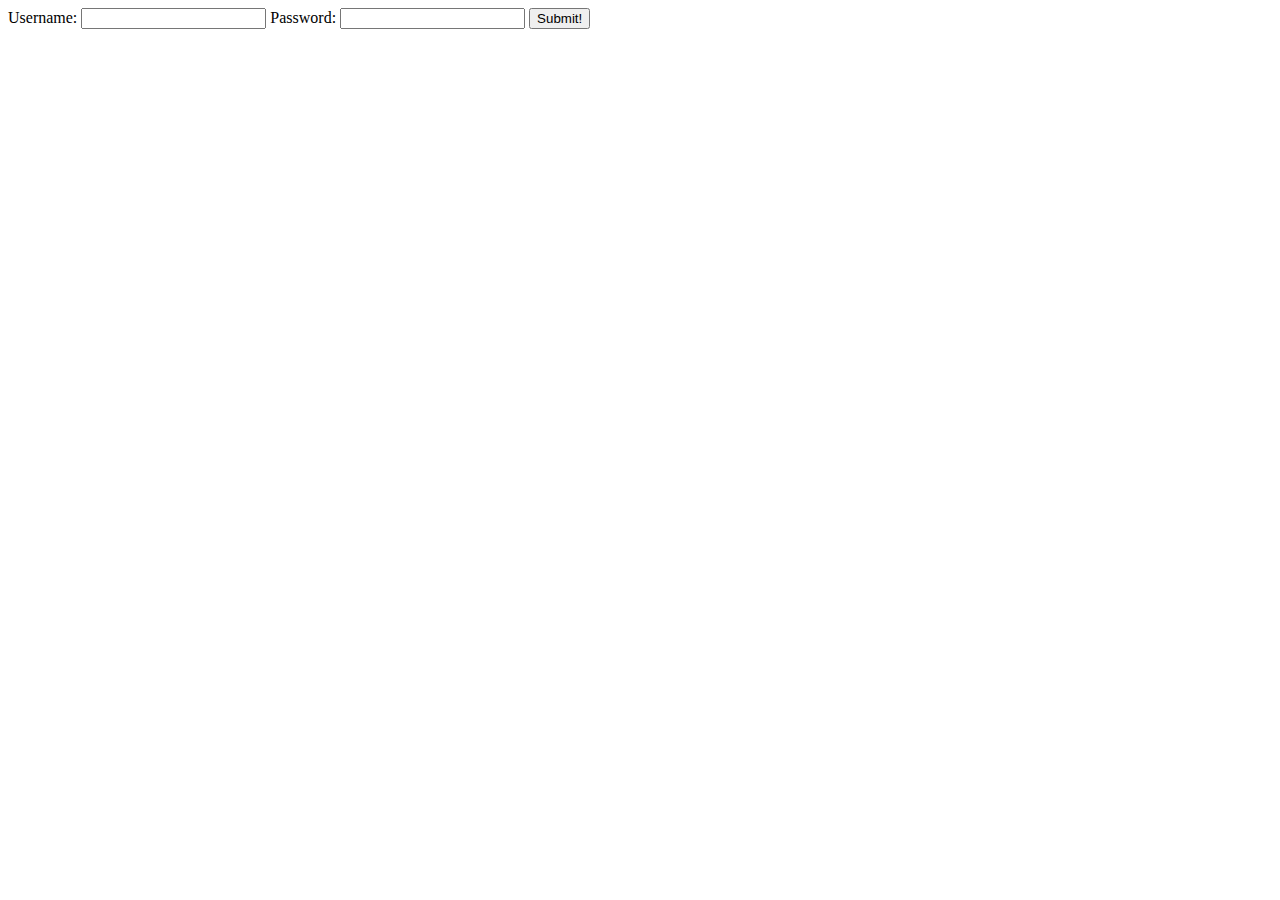
<file: pages/pageValidation.html>
<!DOCTYPE html PUBLIC "-//W3C//DTD XHTML 1.0 Transitional//EN"
"http://www.w3.org/TR/xhtml1/DTD/xhtml1-transitional.dtd">

<html xmlns="http://www.w3.org/1999/xhtml">

<head>

</head>
<body>

	<form name="form1">
		Username: <input type="text" name="username"/>
		Password: <input type="password" name="password"/>
		<input type="button" value="Submit!" onclick="validate();"/>
	</form>
	
	<p id="demo"></p>


<script type="text/javascript">
	function validate(){
		if(document.form1.username.value !=""
				&& document.form1.password.value !=""){
			document.getElementById("demo").innerHTML = "success";
		}else{
			document.getElementById("demo").innerHTML = "try again";
		}
	}
</script>
</body>
</html>
</file>
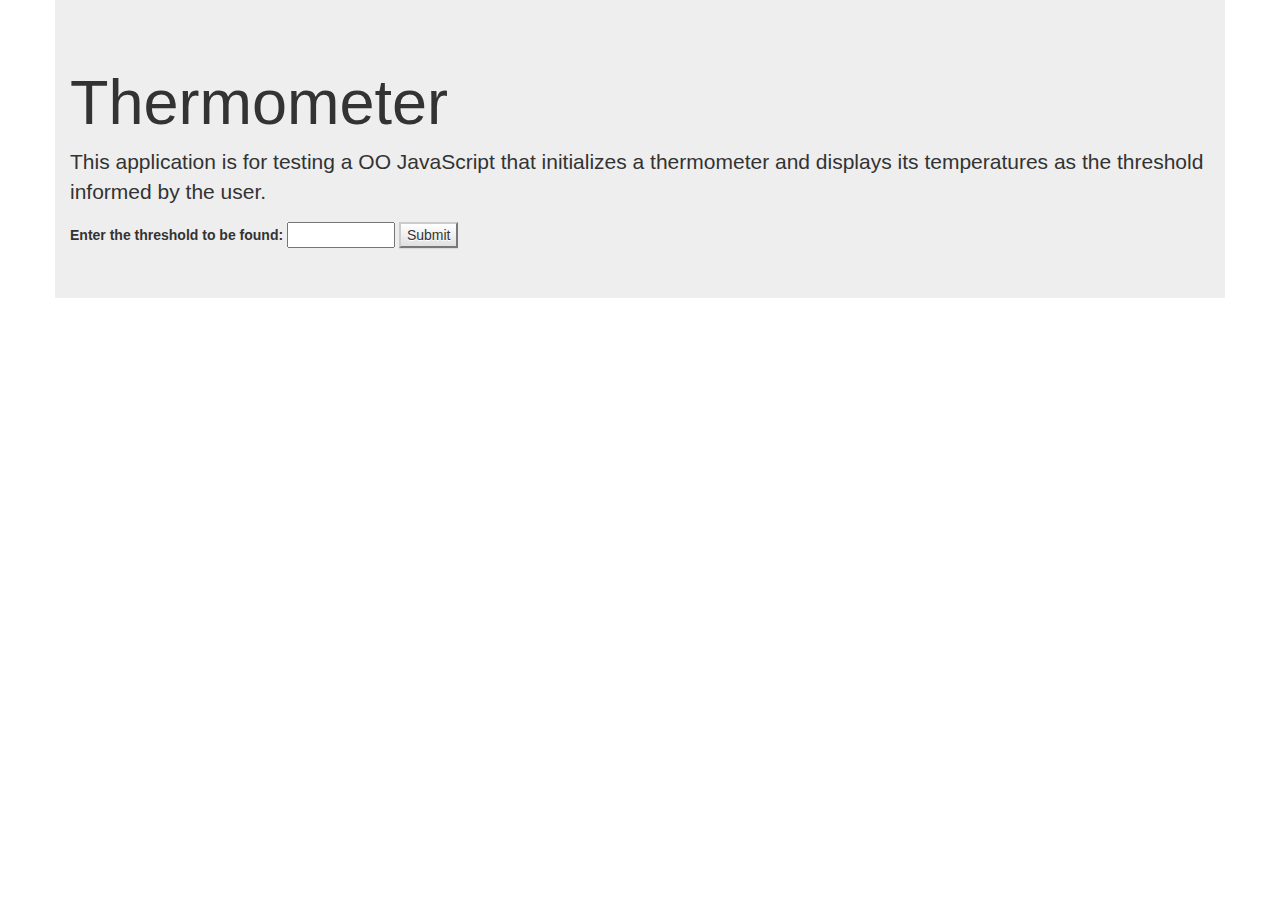
<file: pages/thermometer.html>
<!DOCTYPE html PUBLIC "-//W3C//DTD XHTML 1.0 Transitional//EN"
"http://www.w3.org/TR/xhtml1/DTD/xhtml1-transitional.dtd">

<html xmlns="http://www.w3.org/1999/xhtml">

<head>
<script type="text/javascript" src="../includes/js/javascript.js"></script>
<link rel="stylesheet"
	href="../includes/css/bootstrap/bootstrap-theme.css" />
<link rel="stylesheet" href="../includes/css/bootstrap/bootstrap.css" />
</head>
<body>
	<div id="context" class="container jumbotron">
		<h1>Thermometer</h1>
		<p>This application is for testing a OO JavaScript that
			initializes a thermometer and displays its temperatures as the
			threshold informed by the user.</p>
		<label for="input_threshold"> <strong>Enter the
				threshold to be found:</strong>
		</label> <input type="text" id="input_threshold" maxlength="3" size="10" /> <input
			type="button" value="Submit" onclick="showThreshold(this);"
			class="btn-default" />
		<div id="tablearea"></div>
	</div>
</body>
</html>
</file>
